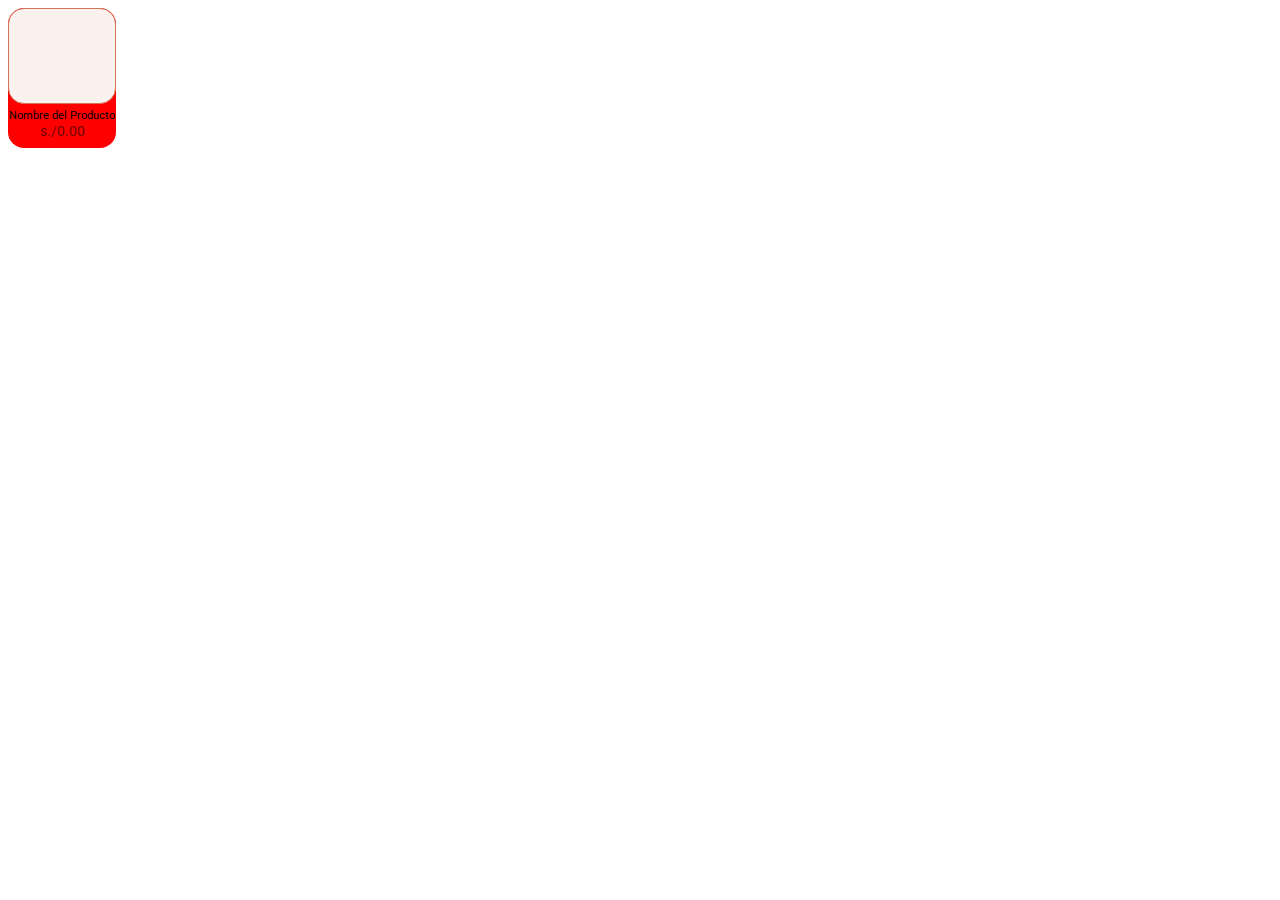
<file: ProductosClienteP/index.html>
<!DOCTYPE html>
<html>
  <head>
    <meta charset="utf-8" />
    <meta http-equiv="X-UA-Compatible" content="IE=edge" />
    <title></title>
    <meta name="description" content="" />
    <meta name="viewport" content="width=device-width, initial-scale=1" />
    <link rel="stylesheet" href="style.css" />
    <link rel="preconnect" href="https://fonts.gstatic.com" />
    <link
      href="https://fonts.googleapis.com/css2?family=Roboto&display=swap"
      rel="stylesheet"
    />
  </head>
  <body>
    <div class="producto_p_c">
      <div class="img_producto"></div>
      <div class="nombre_producto">
        <p class="text-nombre">Nombre del Producto</p>
        <p class="text-precio">s./0.00</p>
      </div>
    </div>
  </body>
</html>
</file>
<file: ProductosClienteP/style.css>
.producto_p_c {
  background-color: red;
  width: 108px;
  height: 140px;
  border-radius: 16px;
}

.img_producto {
  width: 100%;
  height: 96px;
  background-color: #fbf2ef;
  border-radius: 16px;
  border: solid 1px #cf755a;
  box-sizing: border-box;
}

.nombre_producto {
  width: 100%;
  height: 44px;
  line-height: 0.1em;
}

.text-nombre {
  font-family: "Roboto", sans-serif;
  font-size: 11px;
  text-align: center;
}

.text-precio {
  font-family: "Roboto", sans-serif;
  font-size: 14px;
  color: rgba(0, 0, 0, 0.6);
  text-align: center;
}
</file>
